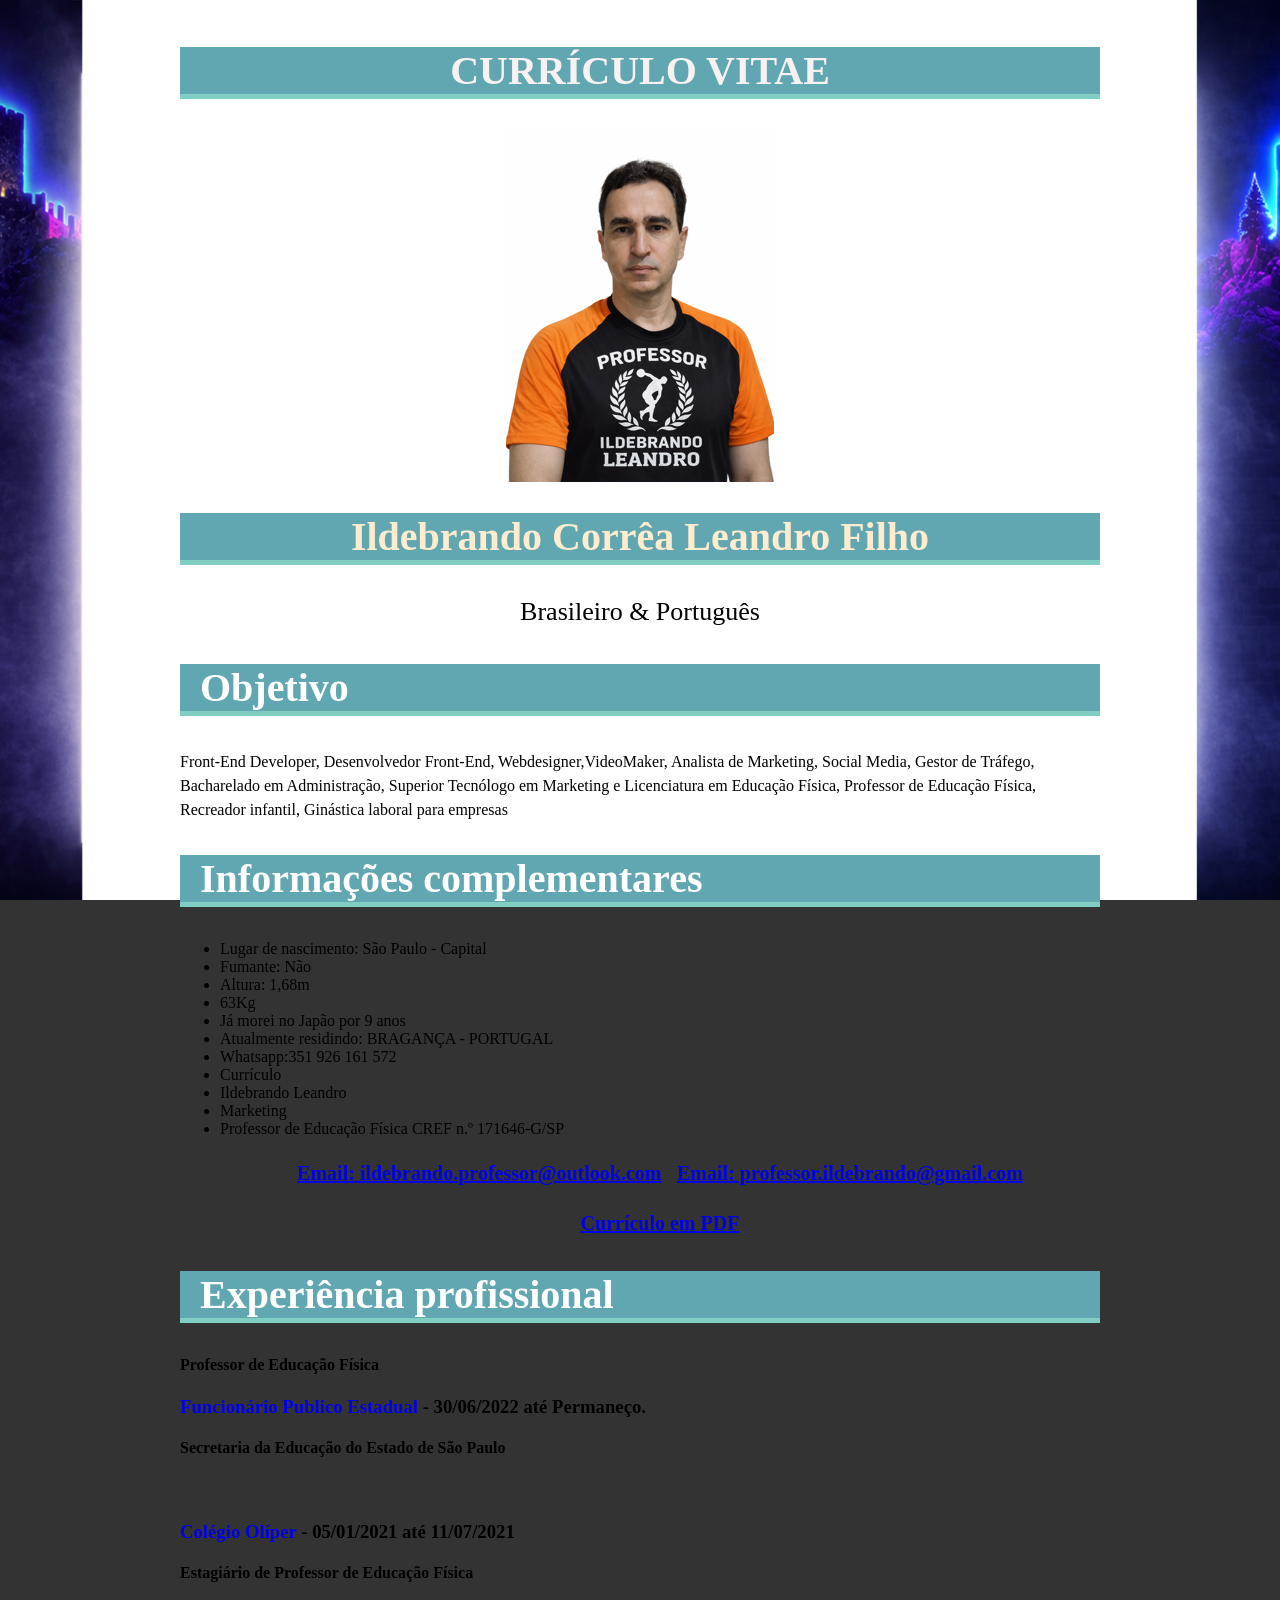
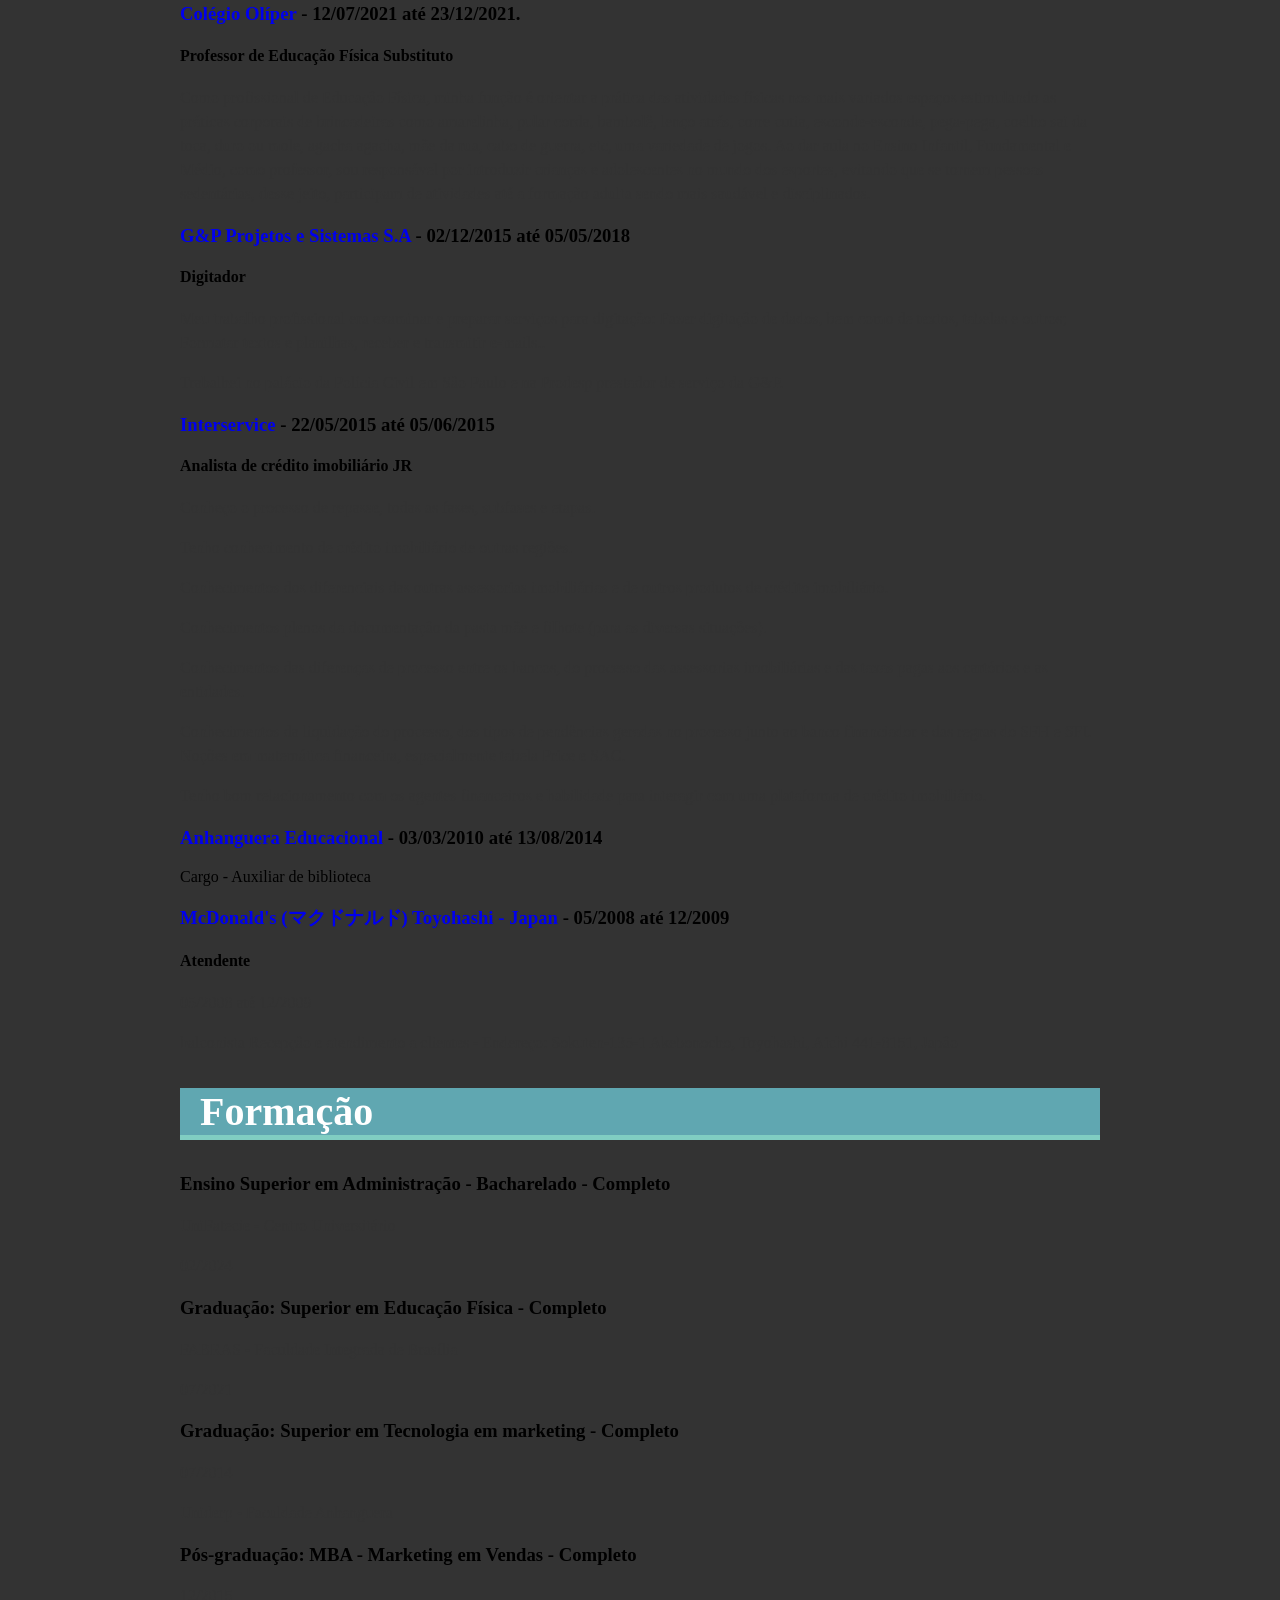
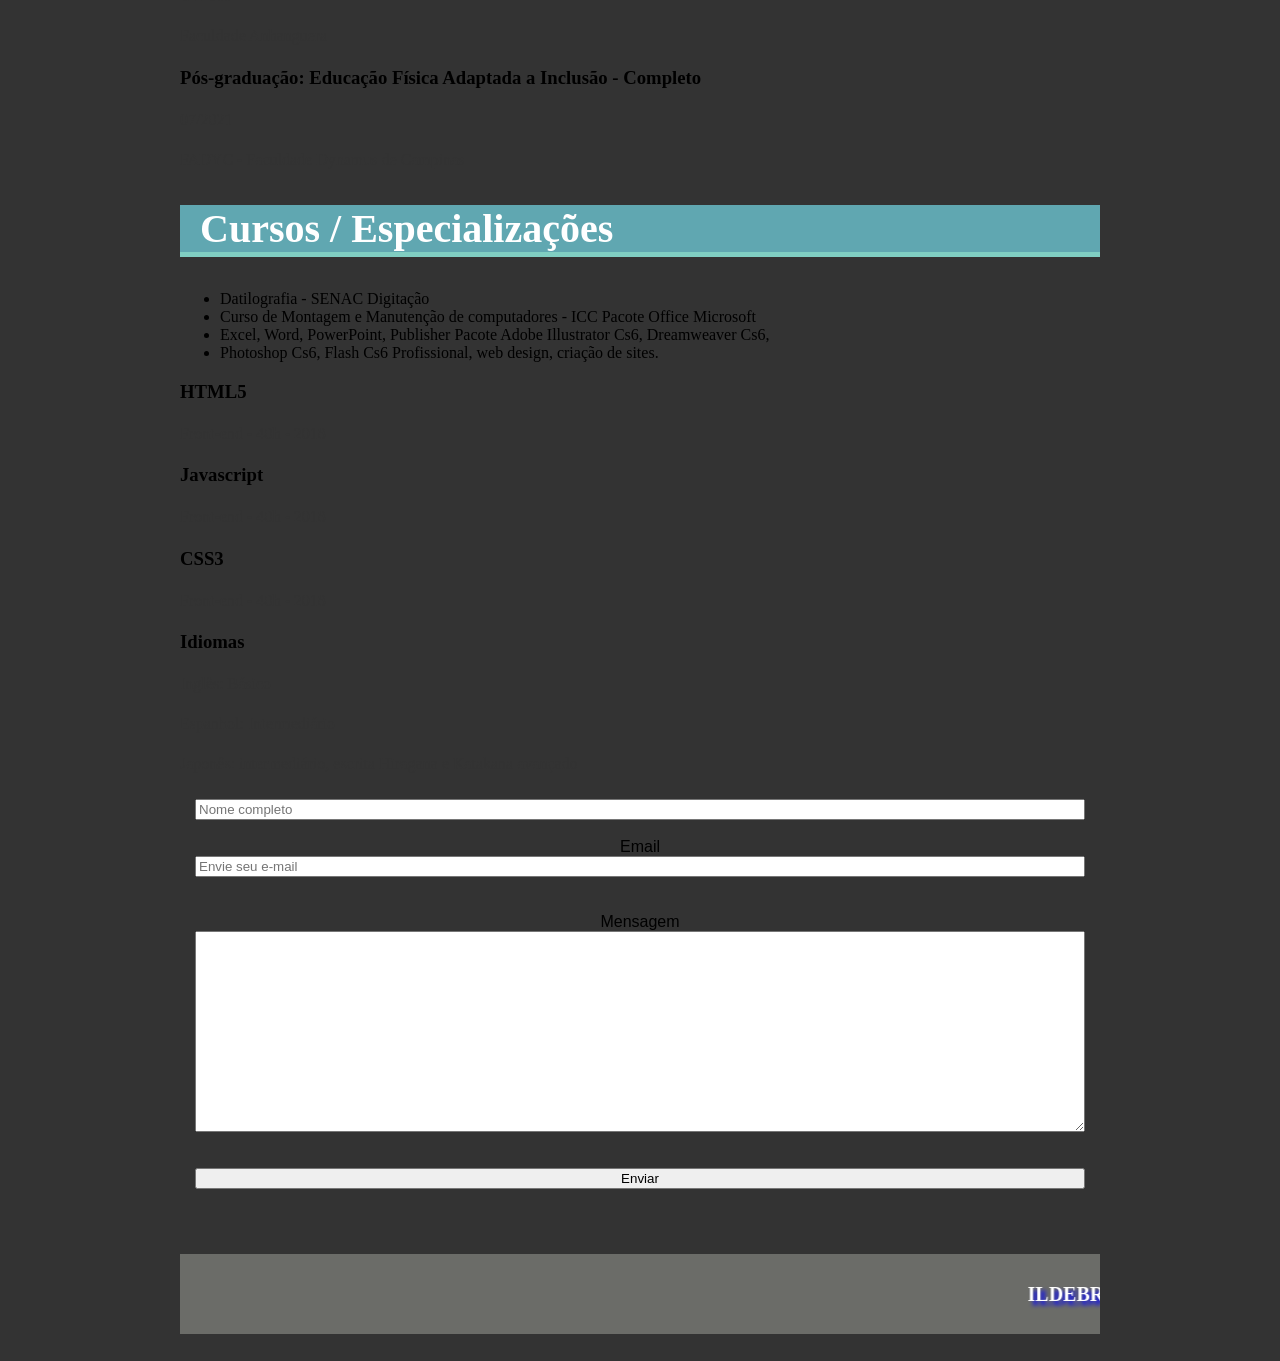
<file: curriculo.html>
<!doctype html>
<!-- doctype informa ao agente de usuario a versão do html que deve ser renderizada-->
<html lang="pt-br"> <head> <title> Currículo </title>
<meta charset="utf-8">
<meta property= "og:title" content="Professor de Educação Física Ildebrando Corrêa Leandro Filho, PcD e já foi ex-            jornalista e colunista.">
<meta name="author" content="Professor Ildebrando Corrêa Leandro Filho">
<meta name="description" content="Professor de Educação Física e Marketólogo">
<meta name="keywords" content="Professo, Ildebrando, Leandro">
<link rel="stylesheet" href="curriculo.css">
<link rel="icon" href="imagens/foto1.png">
  

<!-- Google tag (gtag.js) -->
<script async src="https://www.googletagmanager.com/gtag/js?id=G-EYF1SENBBG"></script>
<script>
  window.dataLayer = window.dataLayer || [];
  function gtag(){dataLayer.push(arguments);}
  gtag('js', new Date());

  gtag('config', 'G-EYF1SENBBG');
</script>

</head>

 
<body>
    
<h1> CURRÍCULO VITAE </h1>


<p class="foto"> <a href="index.html" target="_blank"><img src="imagens/professor.png" alt="Ildebrando Corrêa Leandro Filho"/> </a>
      
        
<h1> <a href="https://curriculo.rf.gd/curriculo.html" style="color: blanchedalmond; text-decoration: none;" target="_blank"> Ildebrando Corrêa Leandro Filho</a> </h1>
<p class="meio"> Brasileiro & Português </p> 
 
<h2> &nbsp; Objetivo</h2>
<p class="p1">Front-End Developer, Desenvolvedor Front-End, Webdesigner,VideoMaker, Analista de Marketing, Social Media, Gestor de Tráfego, Bacharelado em Administração, Superior Tecnólogo em Marketing e Licenciatura em Educação Física, Professor de Educação Física,  Recreador infantil, Ginástica laboral para empresas</p>

<h2> &nbsp; Informações complementares</h2> 
        
<ul>
<li>Lugar de nascimento: São Paulo - Capital</li>
<li> Fumante: Não </li>
<li>Altura: 1,68m</li>
<li>63Kg</li>
<li>Já morei no Japão por 9 anos</li>
<li> Atualmente residindo: BRAGANÇA - PORTUGAL</li>
<li> <a style="color: black;" class="li" href="https://api.whatsapp.com/send?1=pt_BR&phone=351926161572" target="_blank">Whatsapp:351 926 161 572</a></li>
<li><a style="color: black;" class="li" href="https://curriculo.rf.gd/curriculo1.html" target="_blank"> Currículo</a></li>
<li><a style="color: black;" class="li" href="https://professor-ildebrando-leandro.rf.gd/ildebrando.html" target="_blank">Ildebrando Leandro</a></li>
<li><a style="color: black;" class="li" href="http://professor-ildebrando-leandro.rf.gd/professor.html" target="_blank"> Marketing &nbsp;  &nbsp;  &nbsp; </a></li>
<li> <a style="color: black;" class="li"  href="https://www.confef.org.br/" target="_blank">Professor de Educação Física CREF n.º 171646-G/SP</a></li>
<p class="p8"> <a href="mailto:ildebrando@professor.educacao.sp.gov.br">Email: ildebrando.professor@outlook.com</a> / <a href="mailto:professor.ildebrando@gmail.com">Email: professor.ildebrando@gmail.com</a></P> 
<p class="p8"> <a href="currículo portugues.pdf" > Currículo em PDF</a> </p>  

</ul>
        
 <h2> &nbsp; Experiência profissional</h2>        
         
 <h4>Professor de Educação Física</h4>
        
<h3> <a href="https://transparencia.educacao.sp.gov.br/Home/DetalhesEscola?codesc=906426" style="text-decoration:none" target="_blank">Funcionário Publico Estadual </a> -  30/06/2022 até Permaneço.</h3>

        
<h4>Secretaria da Educação do Estado de São Paulo</h4>

<p style="text-align:left;"> Como profissional de Educação Física, minha função é orientar a prática das atividades físicas nos mais variados espaços.</p>
    
         
        
<h3 style="text-align: left;"> <a href="https://www.facebook.com/colegiooliper1/" style="text-decoration: none;" target="_blank">Colégio Olíper</a> - 05/01/2021 até 11/07/2021 </h3>
        
<h4>Estagiário de Professor de Educação Física</h4>
        
<h3> <a href="https://www.facebook.com/colegiooliper1/" style="text-decoration: none;" target="_blank">Colégio Olíper</a> -  12/07/2021 até 23/12/2021.</h3>
        
<h4>Professor de Educação Física Substituto</h4>

<p style="text-align: left;"> Como profissional de Educação Física, minha função é orientar a prática das atividades físicas nos mais variados espaços estimulando as práticas corporais de brincadeiras como amarelinha, pular corda, bambolê, lenço atrás, corre cutia, esconde-esconde, pega-pega, coelho sai da toca, duro ou mole, agacha agacha, mãe da rua, cabo de guerra, etc, uma variedade de jogos. Ao dar aula no Ensino Infantil, Fundamental e Médio, como professor, sou responsável por introduzir crianças e adolescentes no mundo dos esportes, evitando que se tornem pessoas sedentárias, desse jeito, participam de atividades até a formação adulta sendo mais saudável e disciplinados.</p>

<h3> <a href="https://www.gpnet.com.br/" style="text-decoration: none;" target="_blank">G&P Projetos e Sistemas S.A</a> - 02/12/2015 até 05/05/2018</h3>
<h4>Digitador </h4>        
<p style="text-align: left;">Meu trabalho profissional era examinar e preparar serviços para digitação: Fazer digitação de dados, bem como de textos, tabelas e outros; Formatar textos e planilhas, receber e transmitir e-mails..</p>

<p style="text-align: left;">Trabalhei no palácio da Polícia Civil em São Paulo e na Prodesp prestador de serviço da G&P.</p>

<h3><a href="http://www.interservicer.com.br/" style="text-decoration: none;" target="_blank">Interservice</a> - 22/05/2015 até 05/06/2015</h3>
<h4>Analista de crédito imobiliário JR</h4>
<p style="text-align: left;">Conheço o processo de repasse, todas as fases, subfases e etapas.</p> 
<p style="text-align: left;">Tenho conhecimento de crédito imobiliário de outras regiões.</p> 
<p style="text-align: left;"> Conhecimentos dos diferenciais das outras assessorias imobiliárias e de outros produtos de crédito imobiliário.</p> 
<p style="text-align: left;">Conhecimentos plenos da documentação da pasta mãe e filhote (para as diversas situações).</p> 
<p style="text-align: left;">Conhecimentos das diferenças de processo entre os bancos, do processo das assessorias imobiliárias e das taxas pagas aos cartórios e as entidades. </p> 
<p style="text-align: left;">Conhecimentos da liquidação do processo, dos tipos de pendências geradas no processo junto ao banco financiador e das regras do SFH e SFI. Noções em matemática financeira, especialmente tabela Price e SAC.</p> 
<p style="text-align: left;"> Tenho bom relacionamento com os agentes financeiros e habilidade para interagir com uma plataforma de crédito imobiliário.</p>
        
<h3> <a href="https://www.anhanguera.com/inscricao?gclid=EAIaIQobChMI2POHmrWQ8wIVVwaRCh0kzA1sEAAYASAAEgK4yvD_BwE" style=" text-decoration: none;" target="_blank"> Anhanguera Educacional </a> - 03/03/2010 até 13/08/2014 </h3> Cargo - Auxiliar de biblioteca
        
<h3><a href="https://www.mcdonalds.co.jp/" style="text-decoration: none;" target="_blank">McDonald's (マクドナルド) Toyohashi - Japan</a> - 05/2008 até 12/2009</h3>

<h4>Atendente</h4>
<p class="p6">05/2008 até 12/2009</p>
        
<p style="text-align: left;">balconista Recepção e atendimento a clientes - Endereço: Sokuten-135-1 Akebonocho, Toyohashi, Aichi 441-8151, Japão </p>

<h2> &nbsp; Formação</h2>
        
<h3>Ensino Superior em Administração - Bacharelado - Completo</h3>
<p style="text-align: left;">UniFatecie - Centro Universitário </p>
<p class="p6">02/2024</p>
<h3>Graduação: Superior em Educação Física - Completo</h3>
<p style="text-align: left;">FABRAS - Faculdade Integrada de Brasília</p>
<p style="text-align: left;"> 07/2021</p> 
        
<h3>Graduação: Superior em Tecnologia em marketing - Completo</h3> <p style="text-align: left;">07/2014</p>
<p class="p6" >Uniderp - Faculdade Anhanguera</p>
        
<h3>Pós-graduação: MBA - Marketing em Vendas - Completo</h3>
<p style="text-align: left;">12/2015</p>

<p class="p6">Faculdade Anhanguera</p>
        
<h3>Pós-graduação: Educação Física Adaptada a Inclusão - Completo</h3>
<p class="p6">07/2021</p>

<p class="p6">FADYC - Faculdade Dynamus de Campinas</p>

<h2> &nbsp; Cursos / Especializações</h2>
        
<ul>

<li> Datilografia - SENAC Digitação </li>
<li>Curso de Montagem e Manutenção de computadores - ICC Pacote Office Microsoft</li>
<li>Excel, Word, PowerPoint, Publisher Pacote Adobe Illustrator Cs6, Dreamweaver Cs6, </li>
<li>Photoshop Cs6, Flash Cs6 Profissional, web design, criação de sites. </li>
</ul>


<h3>HTML5</h3>
<p style="text-align: left;">Front-end - 40h - 2018</p>

<h3>Javascript</h3>
<p style="text-align: left;">Front-end - 40h - 2018</p>

<h3>CSS3</h3>
<p class="p6">Front-end - 40h - 2018</p>

<h3>Idiomas</h3>
<p style="text-align: left;">Inglês: Básico</p>
<p style="text-align: left;">Espanhol: Intermediário</p>
<p style="text-align: left;">Japonês: intermediário, escrita Hiragana e Katakana avançado</p>
        
        
        
<form action="https://formsubmit.co/professor.ildebrando@gmail.com" method="POST" class="central">

<input type="hidden" name="_next" value="https://curriculum-vitae.rf.gd">

<input type="text" name="name" placeholder="Nome completo"><br>

<label>Email</label>
<input type="email" name="email" placeholder="Envie seu e-mail"><br><br>

<label>Mensagem</label>
<textarea name="message" rows="13" cols="50"></textarea><br><br>

<input type="submit" value="Enviar"><br><br>

</form>
     
<footer class="rodape">
                
<p>   <marquee class="lead" behavior="SCROLL"  direction= "left" width="100% "><span style="font-weight: bold;">ILDEBRANDO LEANDRO PROFESSOR DE EDUCAÇÃO FÍSICA  ( CREF n.º 171646-G/SP ) </span>
<span style="font-style: italic;"> </span></marquee> </p>

</footer> 

</body>

</html>
</file>
<file: curriculo.css>
body {
    
    background-image: url(imagens/sem.logo.jpg);
      background-position: center 40%; /* Menos de 50% sobe a imagem */
    background-size: cover;                
    background-position: center;           
    background-repeat: no-repeat;      
    background-attachment: fixed;          
    width: 100%; 
     min-height: 500px;
     width: 920px;    
     max-width: 90%;  
      margin: 0 auto; 
      padding: 20px;  
    background-color: #333; 
}


.container {
    width: 90%;                
    max-width: 100px;         
    margin: 0 auto;          
    
    
    background-color: rgba(255, 255, 255, 0.9); 
    padding: 20px;
    min-height: 100vh;         
}

.foto{
    font-size: 12px;
    text-align: center;
}

h1{


color: rgb(248, 241, 241);
 border-bottom-style: solid;    
 border-bottom-width: 5px;      
border-bottom-color: rgb(128, 206, 194);    
text-align: center;
background-color: rgb(96, 167, 177);
font-size: 40px;

}

p{

    text-align: center;
    font-size: 23px;
}

.p2{
    text-decoration:none;  
    font-size: 16px;
}

h2{

color: rgb(255, 255, 255);
 border-bottom-style: solid;    
 border-bottom-width: 5px;      
border-bottom-color: rgb(128, 206, 194);    
text-align: left;
background-color: rgb(96, 167, 177);
font-size: 40px;

}

.p1{
 color:rgb(0, 0, 0);
 text-align: left;
 font-size: 23;



}

.p4{

    float: left;
 width: 27%;
 border:
 padding: 3px;
 margin: 0px 10px 10px 0;
                margin-left: 0;
               margin-top: 0px;
               padding-left: 0px;
               padding-top: 0px;
               padding-bottom: 15px;
               padding-right: 0px;
              




}

.li{

    text-decoration: none;
    font-size: 16px;

    }


  .central {
  max-width: 1280px;
  margin: 0 auto;
  padding-left: 1rem;
  padding-right: 1rem;
           
}

.central {
  padding-bottom: 4.5rem;
  width: 50%;
  display: grid;
    
}

.central{
  background-color: ;
  color: #000000;
  border: none;
  padding: 0.8rem;
  font-size: 1rem;
  font-family: Raleway, sans-serif;
  cursor: pointer;
  text-align: center;
  width: 890px;
    
   
}

}

@media only screen and (max-width: 700px) 
  .form-group {
    width: 100%;
  }


            .meio{
                
                color: black;
                 text-align: center;
                 font-size: 26px;
            }
            .h{
                
                color: green;
            }
            

p {
    font-size: 16px;       
    color: #333333;        
    line-height: 1.5;     
    margin-bottom: 10px; 
    text-align: right;  
}

.p6{

text-decoration: none;
text-align: left;
font: size 16px;  ;


}

.p8{

    text-align: center;
    font-size: 20px;
    font-weight: bolder;

}

.lead{
                
            text-shadow: 4px 4px 4px blue;
              height:100px;
	color: white;
	font-size: 20px;
	text-align: center;
	text-shadow: 4px 4px 4px blue;
	background:  Navy blue;
    line-height: 80px;
    
            }
    
            .rodape{
                
                height: 80px;
	color: blue;
	font-size: 14px;
	text-align: center;
	text-shadow: 2px 2px 2px black;
	background: #6b6c68;
    line-height: 80px;
         
    height: 80px;
	color: blue;
	font-size: 14px;
	text-align: center;
	text-shadow: 2px 2px 2px black;
	background: #6b6c68;
    line-height: 80px;
               }
</file>
